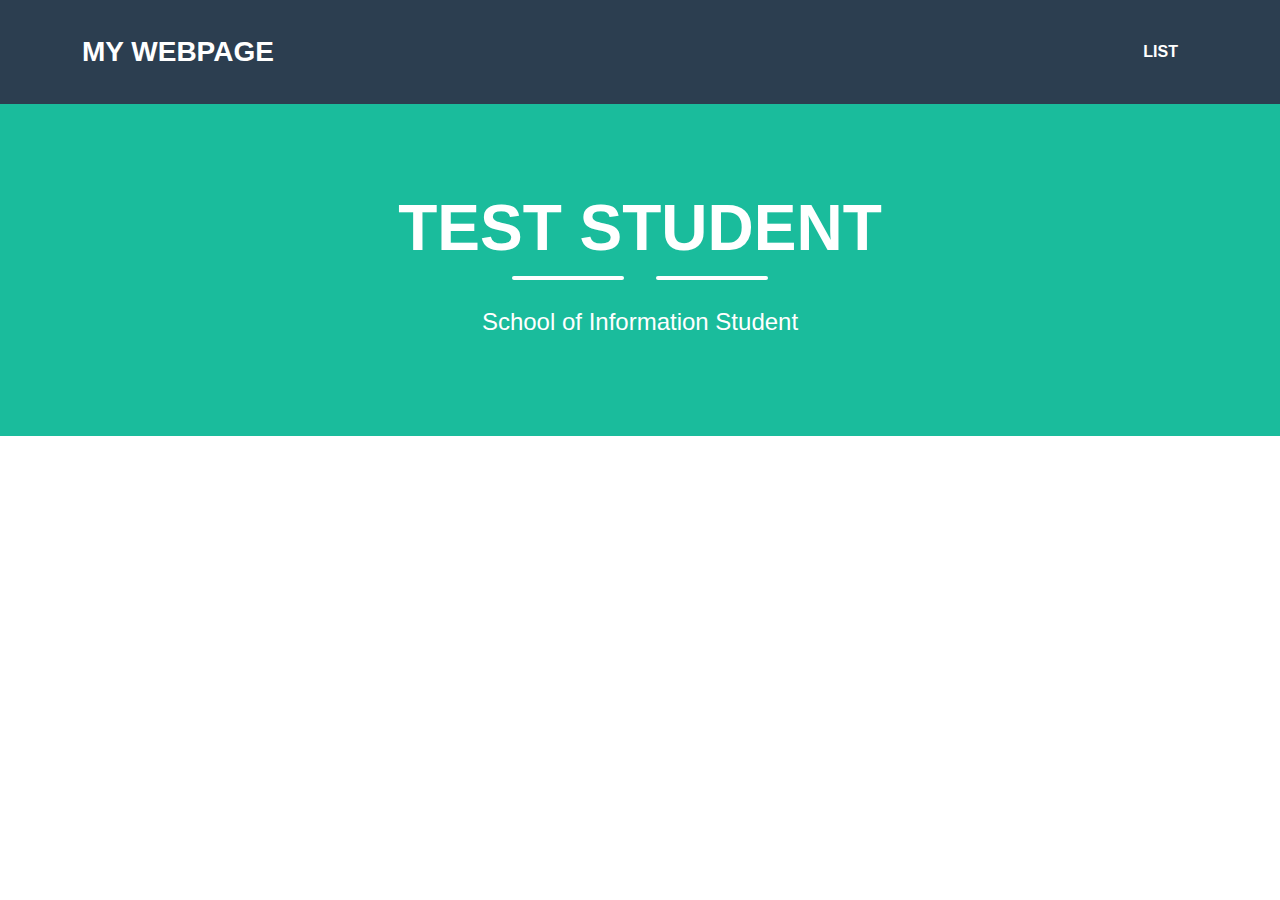
<file: index.html>
<!DOCTYPE HTML>  
<html>  
    <header>
        <link rel="stylesheet" href="style.css">
        <link rel="stylesheet" href="table_style.css">
        <title>My Webpage Title</title>
    </header>
    <body>  
        <!---Navigation--->
        <!--This section of code defines the navigation bar at the top of the page.  The classes used here are defined in the style.css file.-->
        <nav class="navbar navbar-expand-lg bg-secondary text-uppercase fixed-top" id="mainNav">
            <div class="container">
                <!--This code defines the "My Webpage" link in the top left corner of the navigation pane-->
                <a class="navbar-brand" href="./index.html">My Webpage</a>
                <!--This code defines the "List" link in the top right corner of the navigation pane-->
                <ul class="navbar-nav ms-auto">
                    <li class="nav-item mx-0 mx-lg-1"><a class="nav-link py-3 px-0 px-lg-3 rounded" href="./list.html">List</a></li>
                </ul>
            </div>
        </nav>
        <!--This section defines the middle section of the webpage-->
        <header class="masthead bg-primary text-white text-center">
            <div class="container d-flex align-items-center flex-column">
                
                <!-- This code is for the student name-->
                <h1 class="masthead-heading text-uppercase mb-0">Test Student</h1>
                <!--This code creates the two lines separating the student name from the subtitle-->
                <div class="divider-custom divider-light">
                    <div class="divider-custom-line"></div>
                    <div class="divider-custom-line"></div>
                </div>
                <!--This code creates the subheading underneath the line dividers-->
                <p class="masthead-subheading font-weight-light mb-0">School of Information Student</p>
            </div>
        </header>
        <section class="text-center">

            <div class="col-md-6 col-lg-4 mb-5">
                <!-- put your bio paragraph here; remember to use the correct html tags -->
                
            </div>
        </section>
    </body>

</html>
</file>
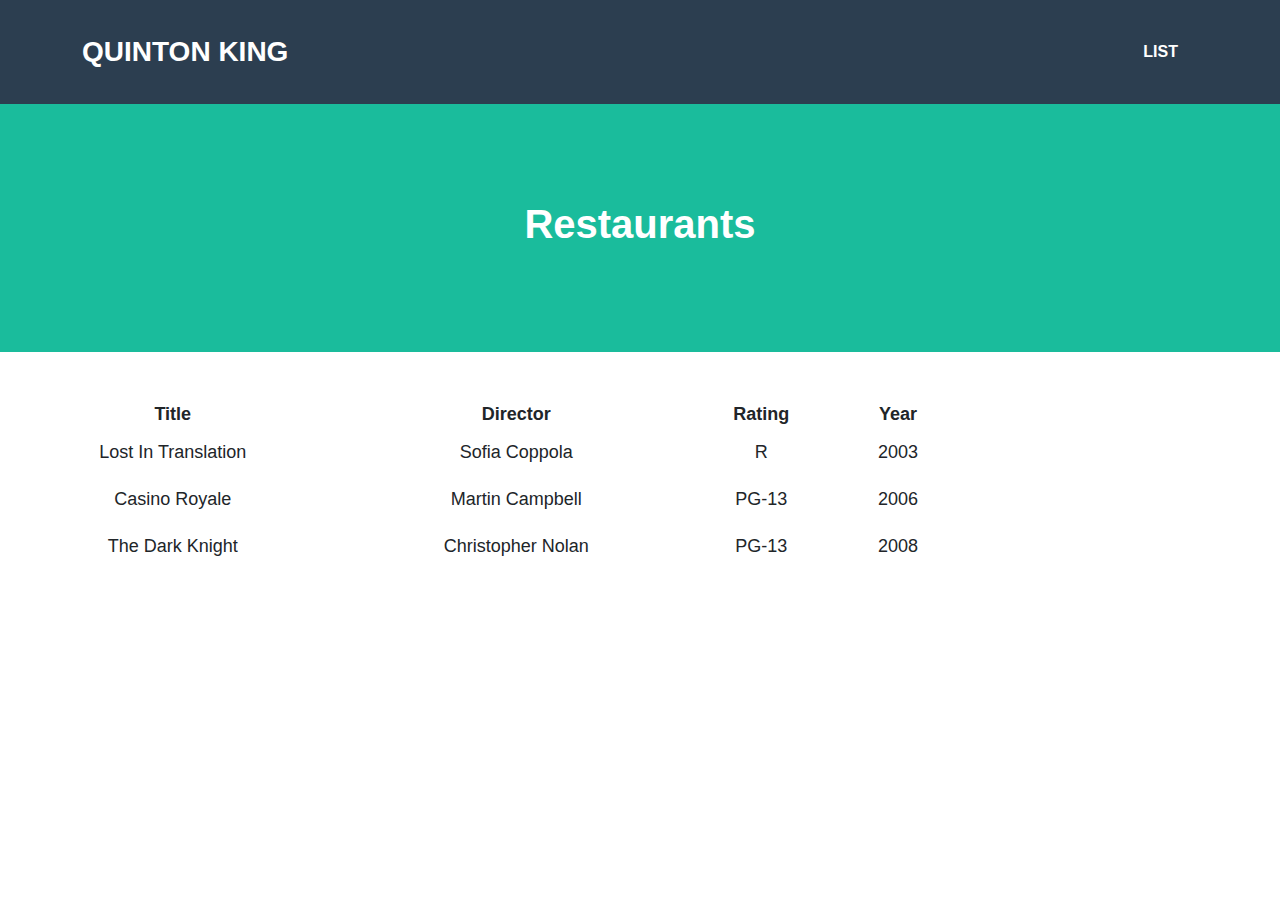
<file: list.html>
<!DOCTYPE HTML>  
<html>  
    <header>
        <link rel="stylesheet" href="style.css">
        <link rel="stylesheet" href="table_style.css">
        <title>Quinton King Restaurant list</title>
    </header>
    <body>  
        <!---Navigation--->
        <!--This section of code defines the navigation bar at the top of the page.  The classes used here are defined in the style.css file.-->
        <nav class="navbar navbar-expand-lg bg-secondary text-uppercase fixed-top" id="mainNav">
            <div class="container">
                <!--This code defines the "My Webpage" link in the top right corner of the navigation pane-->
                <a class="navbar-brand" href="./index.html">Quinton King</a>
                <!--This code defines the "List" link in the top left corner of the navigation pane-->
                <ul class="navbar-nav ms-auto">
                    <li class="nav-item mx-0 mx-lg-1"><a class="nav-link py-3 px-0 px-lg-3 rounded" href="./list.html">List</a></li>
                </ul>
            </div>
        </nav>
        <!--This code creates the middle section of the webpage-->
        <header class="masthead bg-primary text-white text-center">
            <h1>Restaurants</h1>
        </header>
        <!--Here is where the table will be loaded in.  The actual table will be loaded in JavaScript.-->
        <section class="mt-5 text-center">
            <div id="showDataJSON"></div>
        </section>
    </body>

    <script>

        /*
        * RENDERING THE JSON TABLE
        * Get JSON data from file
        * Get headers from retrieved data
        * Set headers for table
        * Add data to table
        * Add table to DOM
        */
        fetch('./list_data.json')
            .then(response => response.json())
            .then(data => {

                /*
                This section creates the base table and finds the root json node.
                */
                var jsonTable = document.createElement("table");
                var tr = jsonTable.insertRow(-1);   
                jsonTable.style.width = "75%";
                let root;
                for (let prop in data) {
                    root = prop;
                }

                /*
                This section selects the headers for the table
                */
                let headers = Object.keys(data[root][0]);
                headers.forEach(header => {
                    var th = document.createElement("th");      
                    th.innerHTML = header;
                    tr.appendChild(th);
                })              
                /*
                This section adds the data into each row of the list
                */
                let items = Object.keys(data[root]);
                items.forEach(item => {
                    tr = jsonTable.insertRow(-1);
                    for (let key in data[root][item]) {
                       var tabCell = tr.insertCell(-1);
                       tabCell.innerHTML = data[root][item][key];
                    }
                })
                /*
                This section adds the table to the HTML
                */
                var divContainer = document.getElementById("showDataJSON");
                divContainer.innerHTML = "";
                divContainer.appendChild(jsonTable);
            });
    </script>  
</html>
</file>
<file: table_style.css>
table {
  width: 75%;
  font-size: large;
}

td {
  padding: 10px;
}
</file>
